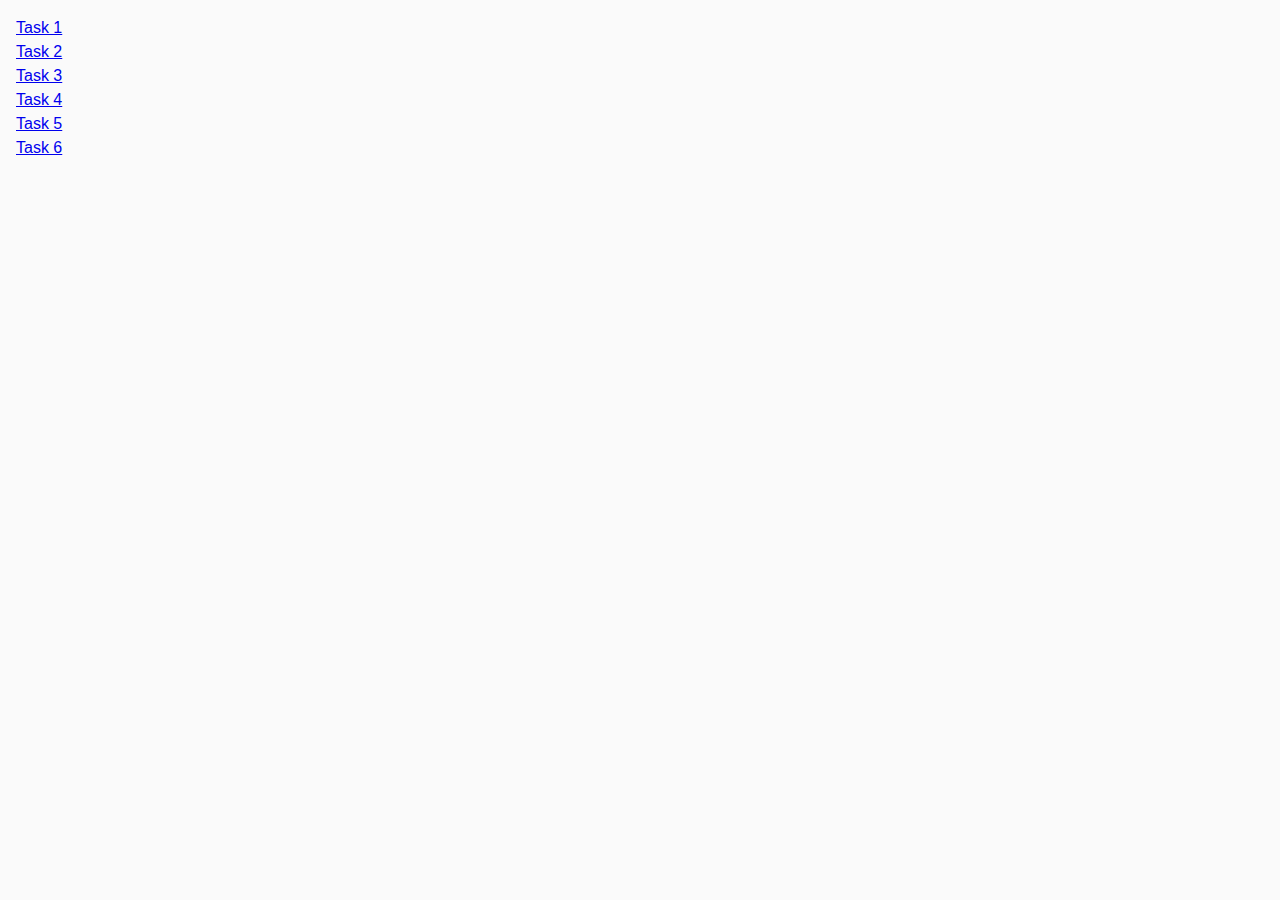
<file: index.html>
<!DOCTYPE html>
<html lang="en">
  <head>
    <meta charset="UTF-8" />
    <meta http-equiv="X-UA-Compatible" content="IE=edge" />
    <meta name="viewport" content="width=device-width, initial-scale=1.0" />
    <title>Homework 7</title>
    <link rel="preconnect" href="https://fonts.googleapis.com" />
    <link rel="preconnect" href="https://fonts.gstatic.com" crossorigin />
    <link
      href="https://fonts.googleapis.com/css2?family=Montserrat:wght@400;500;600&display=swap"
      rel="stylesheet"
    />
    <link rel="stylesheet" href="css/common.css" />
  </head>
  <body>
    <ul>
      <li><a href="task-1.html">Task 1</a></li>
      <li><a href="task-2.html">Task 2</a></li>
      <li><a href="task-3.html">Task 3</a></li>
      <li><a href="task-4.html">Task 4</a></li>
      <li><a href="task-5.html">Task 5</a></li>
      <li><a href="task-6.html">Task 6</a></li>
    </ul>
  </body>
</html>
</file>
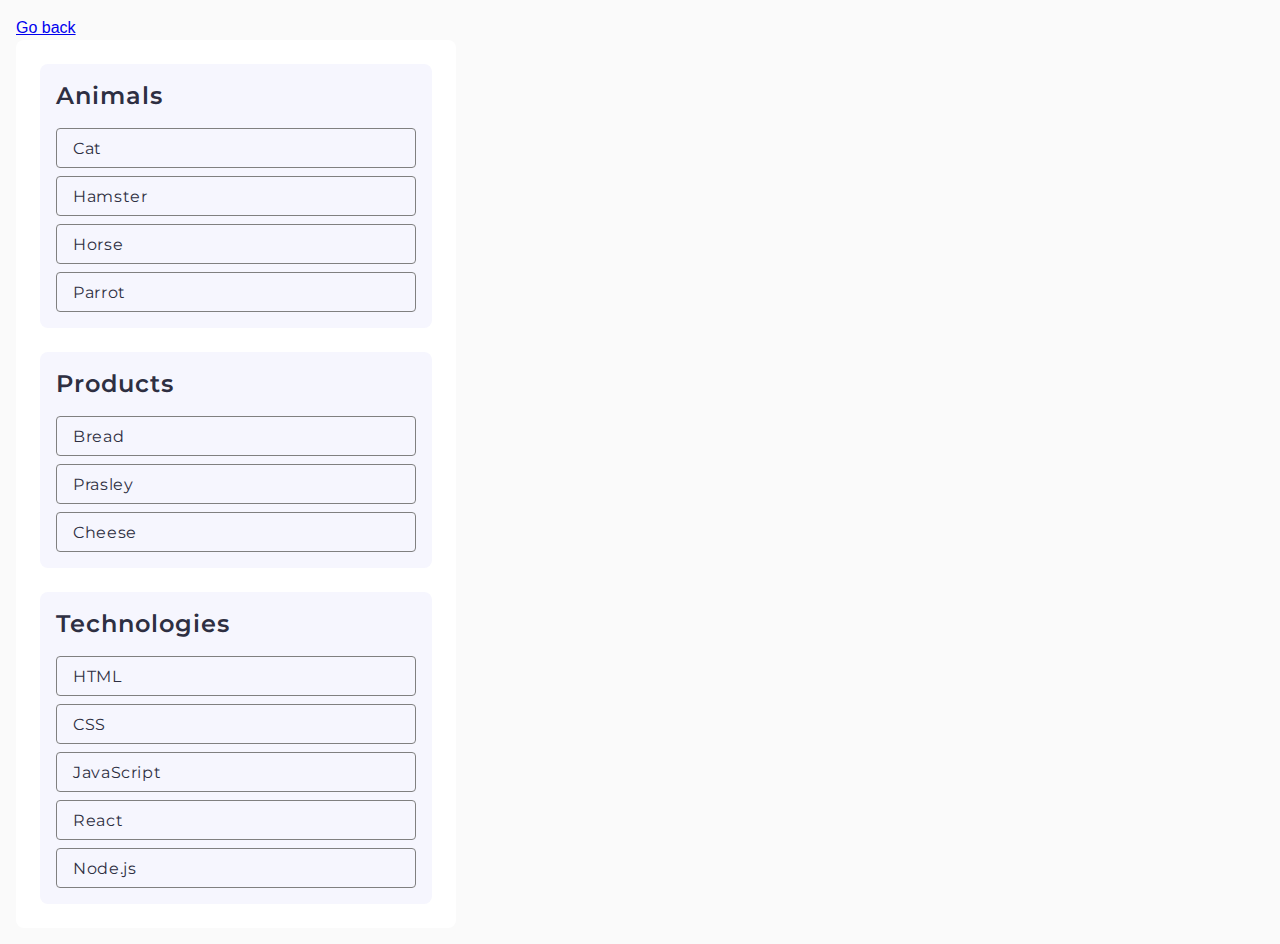
<file: task-1.html>
<!DOCTYPE html>
<html lang="en">
  <head>
    <meta charset="UTF-8" />
    <meta http-equiv="X-UA-Compatible" content="IE=edge" />
    <meta name="viewport" content="width=device-width, initial-scale=1.0" />
    <title>Task 1</title>
    <link rel="preconnect" href="https://fonts.googleapis.com" />
    <link rel="preconnect" href="https://fonts.gstatic.com" crossorigin />
    <link
      href="https://fonts.googleapis.com/css2?family=Montserrat:wght@400;500;600&display=swap"
      rel="stylesheet"
    />
    <link rel="stylesheet" href="css/common.css" />
    <link rel="stylesheet" href="css/task-1.css" />
  </head>
  <body>
    <p><a href="index.html">Go back</a></p>

    <ul id="categories">
      <li class="item">
        <h2>Animals</h2>

        <ul>
          <li>Cat</li>
          <li>Hamster</li>
          <li>Horse</li>
          <li>Parrot</li>
        </ul>
      </li>
      <li class="item">
        <h2>Products</h2>

        <ul>
          <li>Bread</li>
          <li>Prasley</li>
          <li>Cheese</li>
        </ul>
      </li>
      <li class="item">
        <h2>Technologies</h2>

        <ul>
          <li>HTML</li>
          <li>CSS</li>
          <li>JavaScript</li>
          <li>React</li>
          <li>Node.js</li>
        </ul>
      </li>
    </ul>

    <script src="./js/task-1.js" type="module"></script>
  </body>
</html>
</file>
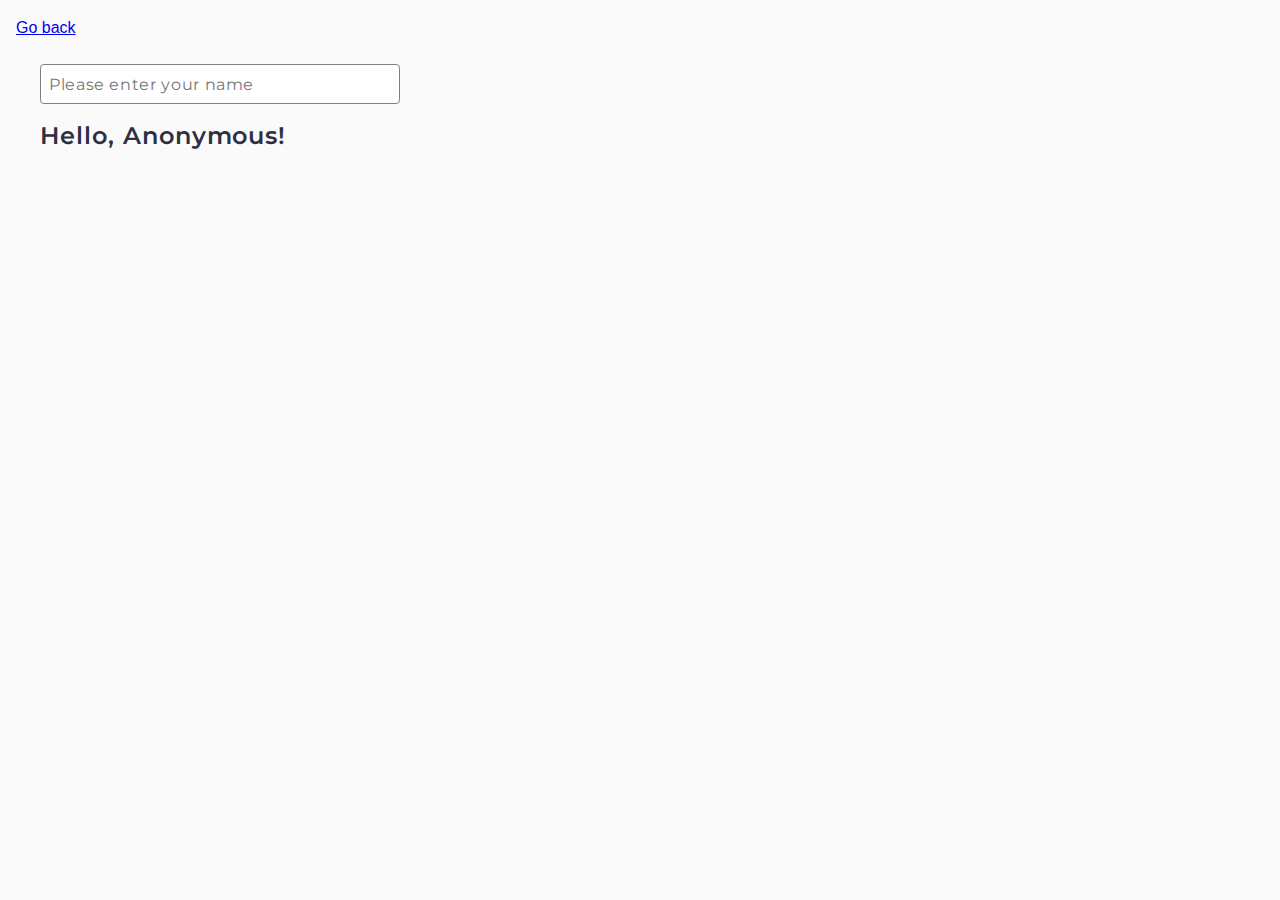
<file: task-3.html>
<!DOCTYPE html>
<html lang="en">
  <head>
    <meta charset="UTF-8" />
    <meta http-equiv="X-UA-Compatible" content="IE=edge" />
    <meta name="viewport" content="width=device-width, initial-scale=1.0" />
    <title>Task 3</title>
    <link rel="preconnect" href="https://fonts.googleapis.com" />
    <link rel="preconnect" href="https://fonts.gstatic.com" crossorigin />
    <link
      href="https://fonts.googleapis.com/css2?family=Montserrat:wght@400;500;600&display=swap"
      rel="stylesheet"
    />
    <link rel="stylesheet" href="css/common.css" />
    <link rel="stylesheet" href="css/task-3.css" />
  </head>
  <body>
    <p><a href="index.html">Go back</a></p>

    <input type="text" id="name-input" placeholder="Please enter your name" />
    <h1>Hello, <span id="name-output">Anonymous</span>!</h1>

    <script src="./js/task-3.js" type="module"></script>
  </body>
</html>
</file>
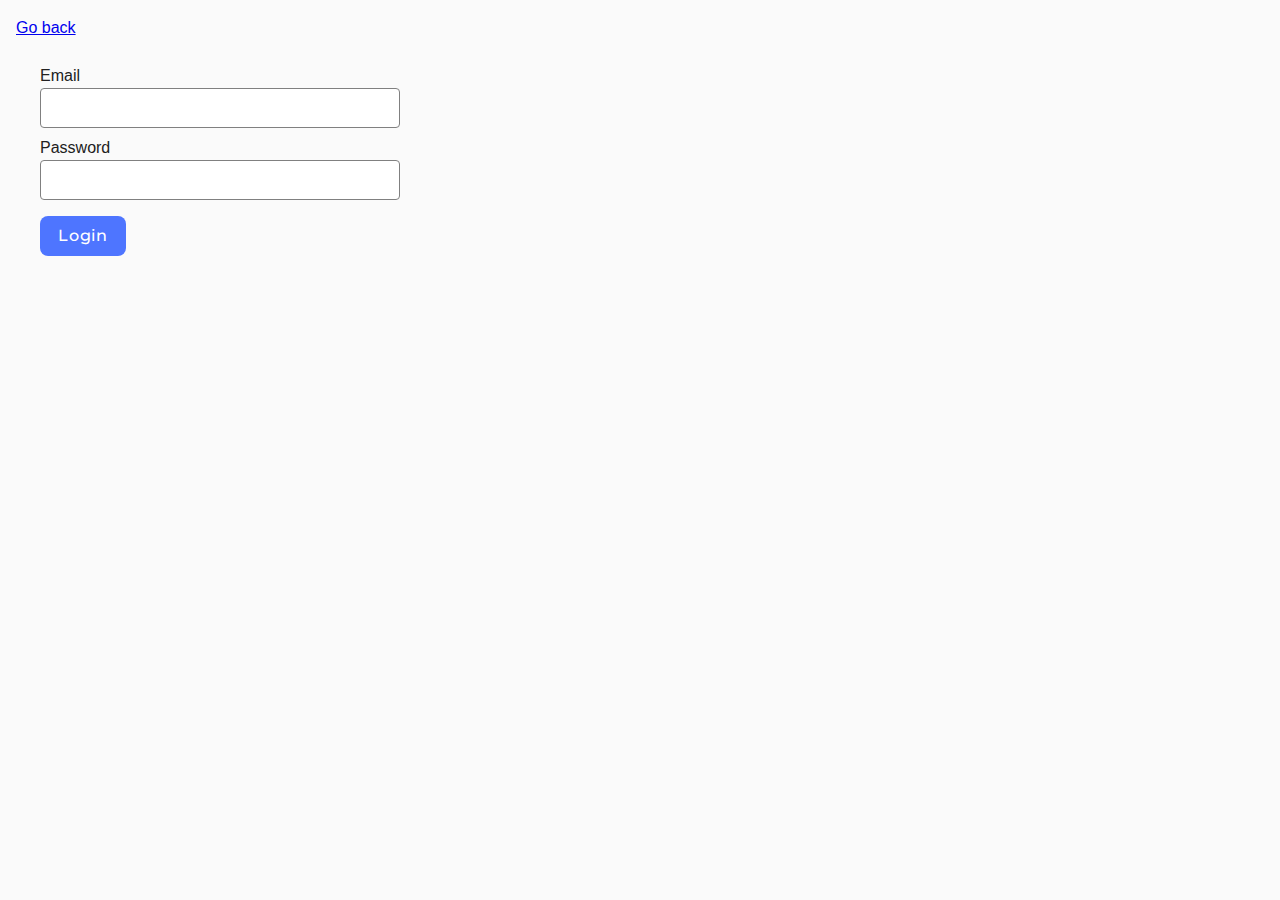
<file: task-4.html>
<!DOCTYPE html>
<html lang="en">
  <head>
    <meta charset="UTF-8" />
    <meta http-equiv="X-UA-Compatible" content="IE=edge" />
    <meta name="viewport" content="width=device-width, initial-scale=1.0" />
    <title>Task 4</title>
    <link rel="preconnect" href="https://fonts.googleapis.com" />
    <link rel="preconnect" href="https://fonts.gstatic.com" crossorigin />
    <link
      href="https://fonts.googleapis.com/css2?family=Montserrat:wght@400;500;600&display=swap"
      rel="stylesheet"
    />
    <link rel="stylesheet" href="css/common.css" />
    <link rel="stylesheet" href="css/task-4.css" />
  </head>
  <body>
    <p><a href="index.html">Go back</a></p>

    <form class="login-form">
      <label>
        Email
        <input type="email" name="email" />
      </label>
      <label>
        Password
        <input type="password" name="password" />
      </label>
      <button type="submit">Login</button>
    </form>

    <script src="./js/task-4.js" type="module"></script>
  </body>
</html>
</file>
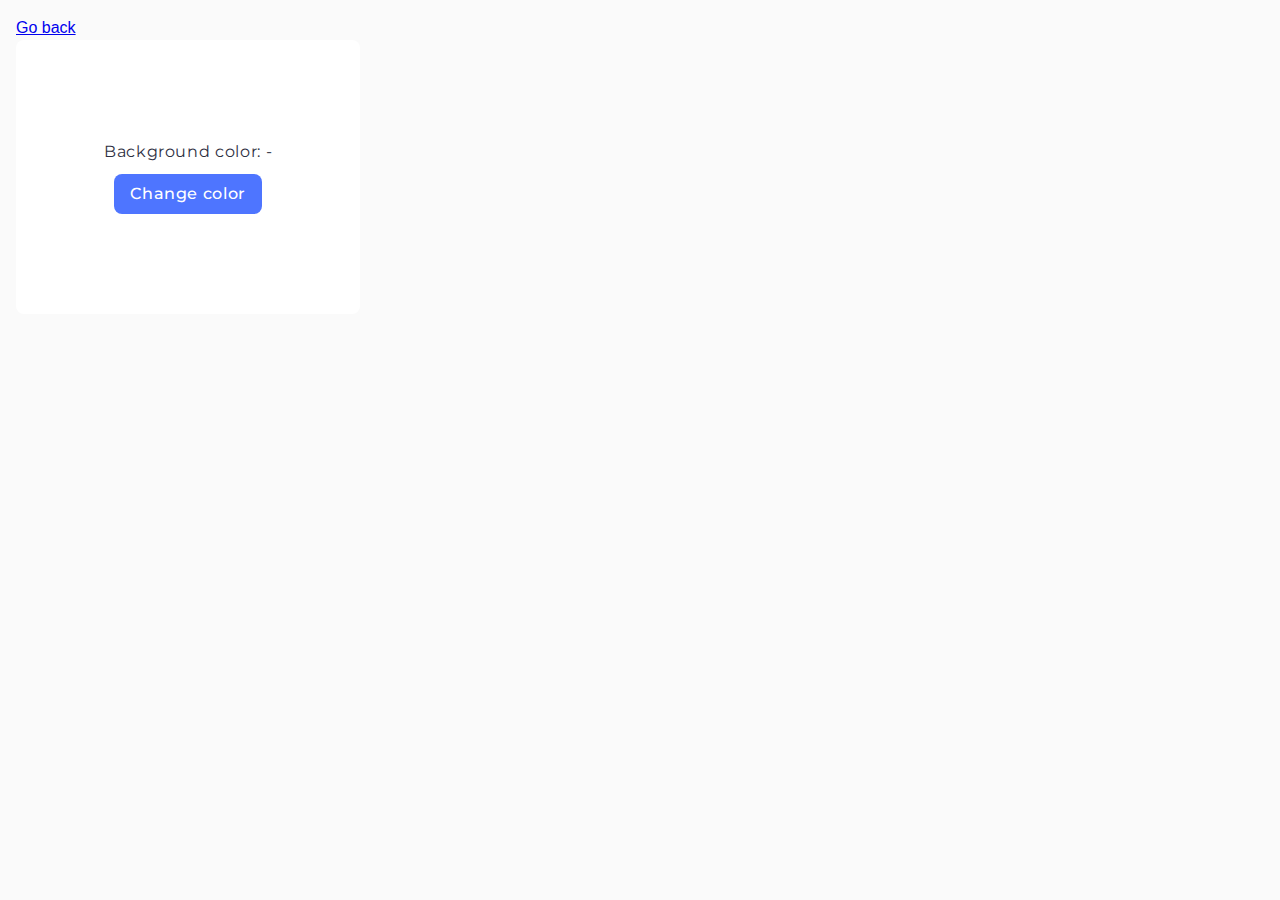
<file: task-5.html>
<!DOCTYPE html>
<html lang="en">
  <head>
    <meta charset="UTF-8" />
    <meta http-equiv="X-UA-Compatible" content="IE=edge" />
    <meta name="viewport" content="width=device-width, initial-scale=1.0" />
    <title>Task 5</title>
    <link rel="preconnect" href="https://fonts.googleapis.com" />
    <link rel="preconnect" href="https://fonts.gstatic.com" crossorigin />
    <link
      href="https://fonts.googleapis.com/css2?family=Montserrat:wght@400;500;600&display=swap"
      rel="stylesheet"
    />
    <link rel="stylesheet" href="css/common.css" />
    <link rel="stylesheet" href="css/task-5.css" />
  </head>
  <body>
    <p><a href="index.html">Go back</a></p>

    <div class="widget">
      <p>Background color: <span class="color">-</span></p>
      <button type="button" class="change-color">Change color</button>
    </div>

    <script src="./js/task-5.js" type="module"></script>
  </body>
</html>
</file>
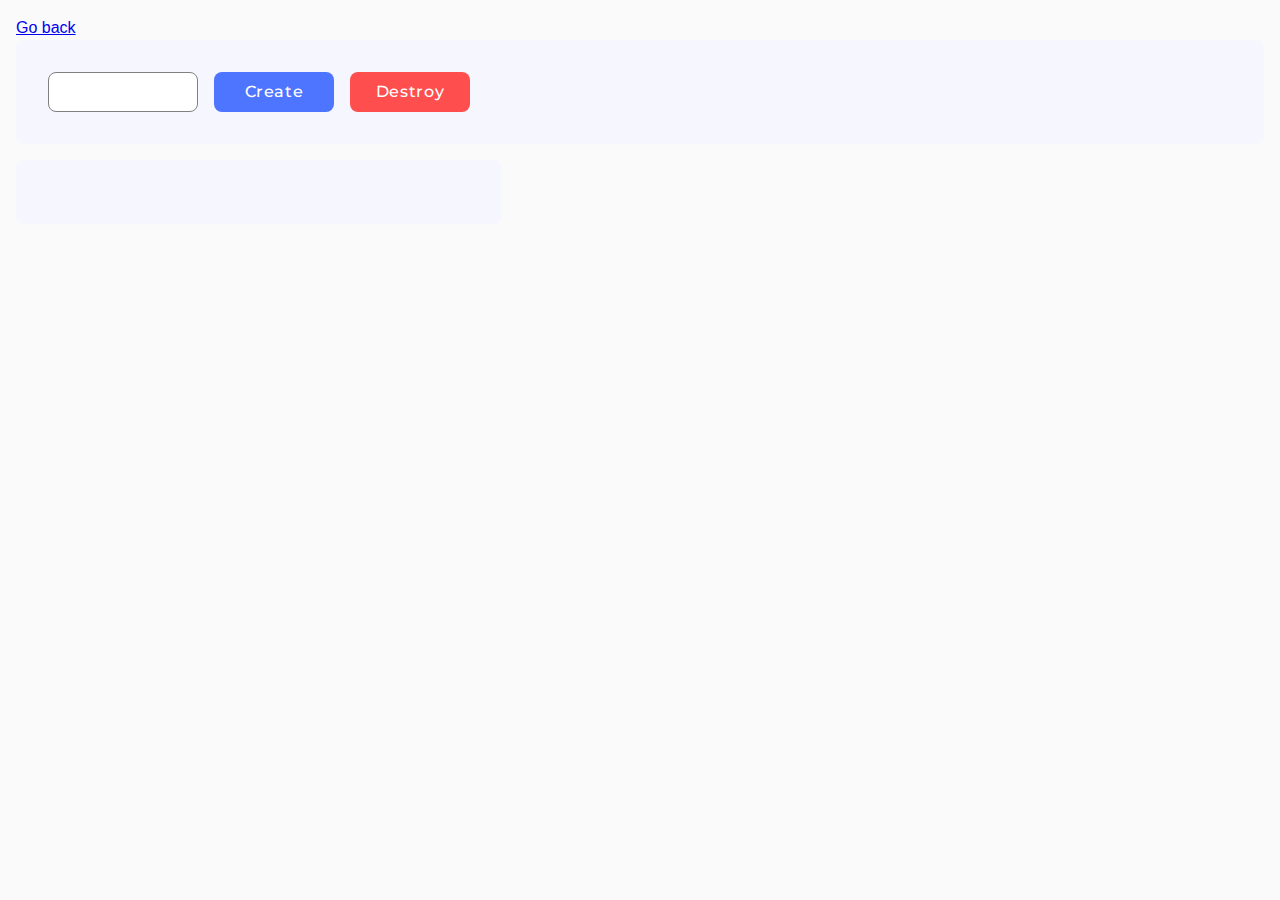
<file: task-6.html>
<!DOCTYPE html>
<html lang="en">
  <head>
    <meta charset="UTF-8" />
    <meta http-equiv="X-UA-Compatible" content="IE=edge" />
    <meta name="viewport" content="width=device-width, initial-scale=1.0" />
    <title>Task 6</title>
    <link rel="preconnect" href="https://fonts.googleapis.com" />
    <link rel="preconnect" href="https://fonts.gstatic.com" crossorigin />
    <link
      href="https://fonts.googleapis.com/css2?family=Montserrat:wght@400;500;600&display=swap"
      rel="stylesheet"
    />
    <link rel="stylesheet" href="css/common.css" />
    <link rel="stylesheet" href="css/task-6.css" />
  </head>
  <body>
    <p><a href="index.html">Go back</a></p>

    <div id="controls">
      <input type="number" min="1" max="100" step="1" />
      <button type="button" data-create>Create</button>
      <button type="button" data-destroy>Destroy</button>
    </div>

    <div id="boxes"></div>

    <script src="./js/task-6.js" type="module"></script>
  </body>
</html>
</file>
<file: css/common.css>
* {
  box-sizing: border-box;
}

body {
  margin: 16px;
  font-family: -apple-system, BlinkMacSystemFont, "Segoe UI", Roboto, Oxygen,
    Ubuntu, Cantarell, "Open Sans", "Helvetica Neue", sans-serif;
  -webkit-font-smoothing: antialiased;
  -moz-osx-font-smoothing: grayscale;
  background-color: #fafafa;
  color: #212121;
  line-height: 1.5;
}

p,
h1,
h2,
h3,
h4,
h4,
h5,
h6 {
  margin-top: 0;
  margin-bottom: 0;
}
ul {
  margin-top: 0;
  margin-bottom: 0;
  padding-left: 0;
  list-style-type: none;
}
button {
  cursor: pointer;
  border: none;
}
</file>
<file: css/task-1.css>
#categories {
  display: inline-flex;
  padding: 24px;
  flex-direction: column;
  align-items: flex-start;
  gap: 24px;
  border-radius: 8px;
  background: #fff;
}
.item {
  display: flex;
  padding: 16px;
  flex-direction: column;
  align-items: flex-start;
  gap: 16px;
  border-radius: 8px;
  background: #f6f6fe;
}
.item h2 {
  color: #2e2f42;
  font-family: Montserrat;
  font-size: 24px;
  font-style: normal;
  font-weight: 600;
  line-height: 1.33;
  letter-spacing: 0.96px;
}
.item ul {
  display: flex;
  flex-direction: column;
  gap: 8px;
}
.item ul li {
  color: #2e2f42;
  font-family: Montserrat;
  font-size: 16px;
  font-style: normal;
  font-weight: 400;
  line-height: 1.5;
  letter-spacing: 0.64px;
  width: 360px;
  height: 40px;
  padding: 8px 16px;
  border-radius: 4px;
  border: 1px solid #808080;
}
</file>
<file: css/task-3.css>
#name-input {
  width: 360px;
  height: 40px;
  flex-shrink: 0;
  padding: 16px 8px;
  margin: 24px 24px 16px 24px;
  border-radius: 4px;
  border: 1px solid #808080;
  color: #2e2f42;
  font-family: Montserrat;
  font-size: 16px;
  font-style: normal;
  font-weight: 400;
  line-height: 1.5;
  letter-spacing: 0.64px;
}
#name-input:hover {
  border-radius: 4px;
  border: 1px solid #000;
}
h1 {
  color: #2e2f42;
  font-family: Montserrat;
  font-size: 24px;
  font-style: normal;
  font-weight: 600;
  line-height: 1.33;
  letter-spacing: 0.96px;
  margin-left: 24px;
}
</file>
<file: css/task-4.css>
.login-form {
  display: flex;
  flex-direction: column;
  padding: 24px;
  gap: 8px;
}
.login-form input {
  width: 360px;
  height: 40px;
  flex-shrink: 0;
  display: flex;
  flex-direction: column;
  gap: 8px;
  border-radius: 4px;
  border: 1px solid #808080;
  color: #2e2f42;
  font-family: Montserrat;
  font-size: 16px;
  font-style: normal;
  font-weight: 400;
  line-height: 1.5;
  letter-spacing: 0.64px;
}
.login-form input:hover {
  border-radius: 4px;
  border: 1px solid #000;
}
.login-form button {
  width: 86px;
  height: 40px;
  display: flex;
  padding: 8px 16px;
  margin-top: 8px;
  justify-content: center;
  align-items: center;
  border-radius: 8px;
  background: #4e75ff;
  color: #fff;
  font-family: Montserrat;
  font-size: 16px;
  font-style: normal;
  font-weight: 500;
  line-height: 1.5;
  letter-spacing: 0.64px;
}
.login-form button:hover {
  background: #6c8cff;
}
</file>
<file: css/task-5.css>
.widget {
  display: inline-flex;
  padding: 100px 88px;
  flex-direction: column;
  align-items: center;
  gap: 10px;
  border-radius: 8px;
  background: #fff;
}
.widget p {
  color: #2e2f42;
  font-family: Montserrat;
  font-size: 16px;
  font-style: normal;
  font-weight: 400;
  line-height: 1.5;
  letter-spacing: 0.64px;
}
.change-color {
  display: flex;
  padding: 8px 16px;
  justify-content: center;
  align-items: center;
  gap: 10px;
  border-radius: 8px;
  background: #4e75ff;
  color: #fff;
  font-family: Montserrat;
  font-size: 16px;
  font-style: normal;
  font-weight: 500;
  line-height: 24px; /* 150% */
  letter-spacing: 0.64px;
}
.change-color:hover {
  background: #6c8cff;
}
</file>
<file: css/task-6.css>
#controls {
  display: flex;
  padding: 32px;
  align-items: flex-start;
  gap: 16px;
  border-radius: 8px;
  background: #f6f6fe;
  margin-bottom: 16px;
}
#controls input {
  display: flex;
  flex-direction: column;
  justify-content: center;
  align-items: center;
  border-radius: 8px;
  border: 1px solid #808080;
  width: 150px;
  height: 40px;
  text-align: center;
  color: #2e2f42;
  font-family: Montserrat;
  font-size: 16px;
  font-style: normal;
  font-weight: 400;
  line-height: 1.5;
  letter-spacing: 0.64px;
}
#controls input:hover {
  border-radius: 4px;
  border: 1px solid #000;
}
#controls button {
  display: flex;
  width: 120px;
  padding: 8px 16px;
  justify-content: center;
  align-items: center;
  border-radius: 8px;
  background: #4e75ff;
  color: #fff;
  font-family: Montserrat;
  font-size: 16px;
  font-style: normal;
  font-weight: 500;
  line-height: 1.5;
  letter-spacing: 0.64px;
  width: 120px;
  height: 40px;
}
#controls [data-destroy] {
  background: #ff4e4e;
}
#controls [data-create]:hover {
  background: #6c8cff;
}
#controls [data-destroy]:hover {
  background: #ff7070;
}
#boxes {
  display: flex;
  flex-wrap: wrap;
  width: 486px;
  padding: 32px;
  gap: 10px;
  border-radius: 8px;
  background: #f6f6fe;
}
</file>
